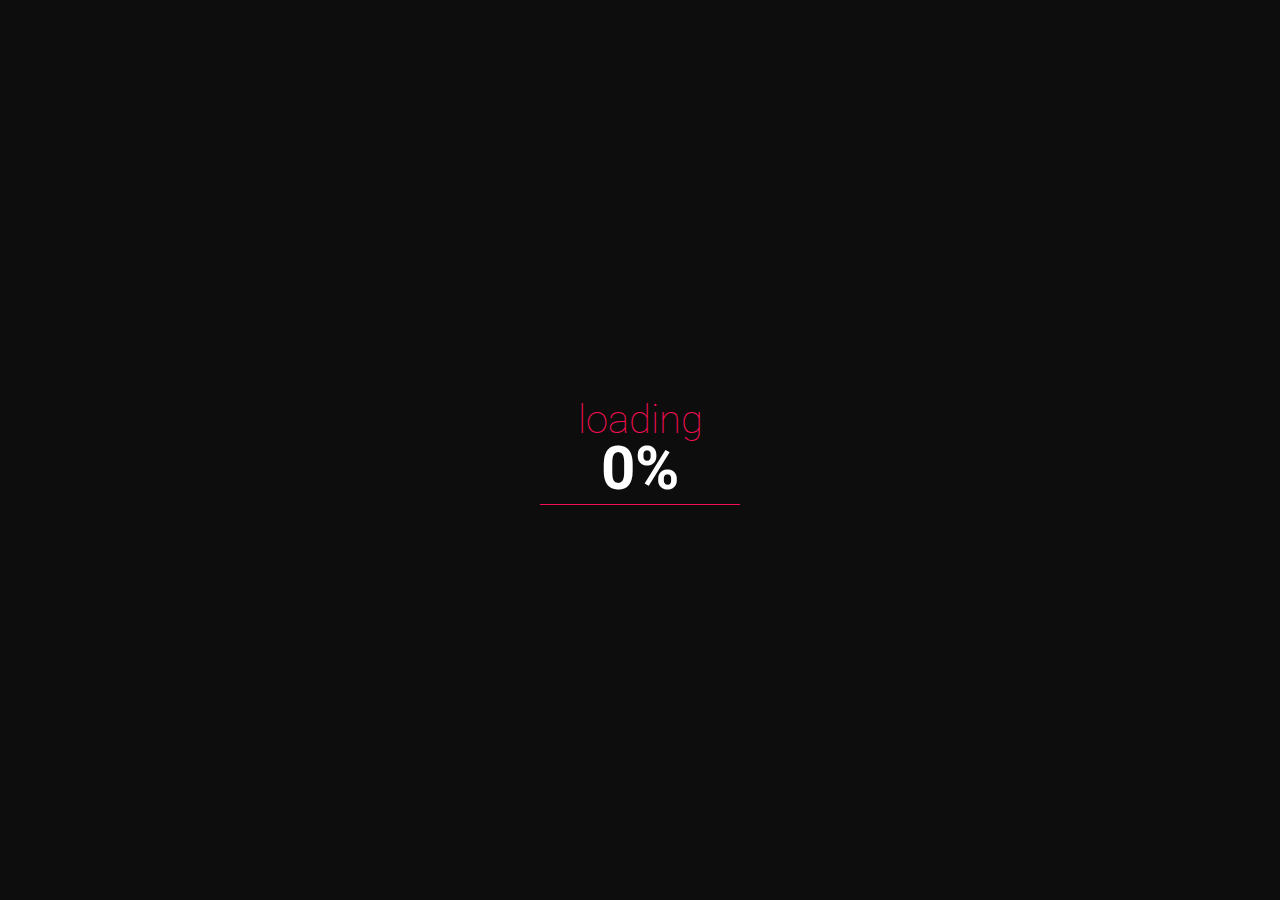
<file: loader.html>
<!DOCTYPE html>
<html>
<meta charset="UTF-8">
<meta name="viewport" content="width=device-width, initial-scale=1.0">
<link href="css/loader.css" rel="stylesheet" type="text/css">
<script src="js/loader.js" type="text/javascript"></script>
<div class="loading-page">
	<div class="counter">
	  <p>loading</p>
	  <h1>0%
		<!--
		h1.abs loading
		h1.abs.color loading
		-->
	  </h1>
	  <hr/>
	</div>
  </div>
  </html>
</file>
<file: css/loader.css>
@import url(https://fonts.googleapis.com/css?family=Roboto:400,900italic,900,700italic,700,500italic,500,400italic,300italic,300,100italic,100);
* {
  box-sizing: border-box;
  margin: 0;
}

h1, p, h2, h3, h4, ul, li, div {
  margin: 0;
  padding: 0;
}

body {
  padding: 0;
  width: 100vw;
  height: 100vh;
  overflow: hidden;
  display: flex;
  font-family: Roboto;
}

.loading-page {
  background: #0d0d0d;
  width: 100vw;
  height: 100vh;
  display: flex;
  justify-content: center;
  align-items: center;
}
.loading-page .counter {
  text-align: center;
}
.loading-page .counter p {
  font-size: 40px;
  font-weight: 100;
  color: #f60d54;
}
.loading-page .counter h1 {
  color: white;
  font-size: 60px;
  margin-top: -10px;
}
.loading-page .counter hr {
  background: #f60d54;
  border: none;
  height: 1px;
}
.loading-page .counter {
  position: relative;
  width: 200px;
}
.loading-page .counter h1.abs {
  position: absolute;
  top: 0;
  width: 100%;
}
.loading-page .counter .color {
  width: 0px;
  overflow: hidden;
  color: #f60d54;
}
</file>
